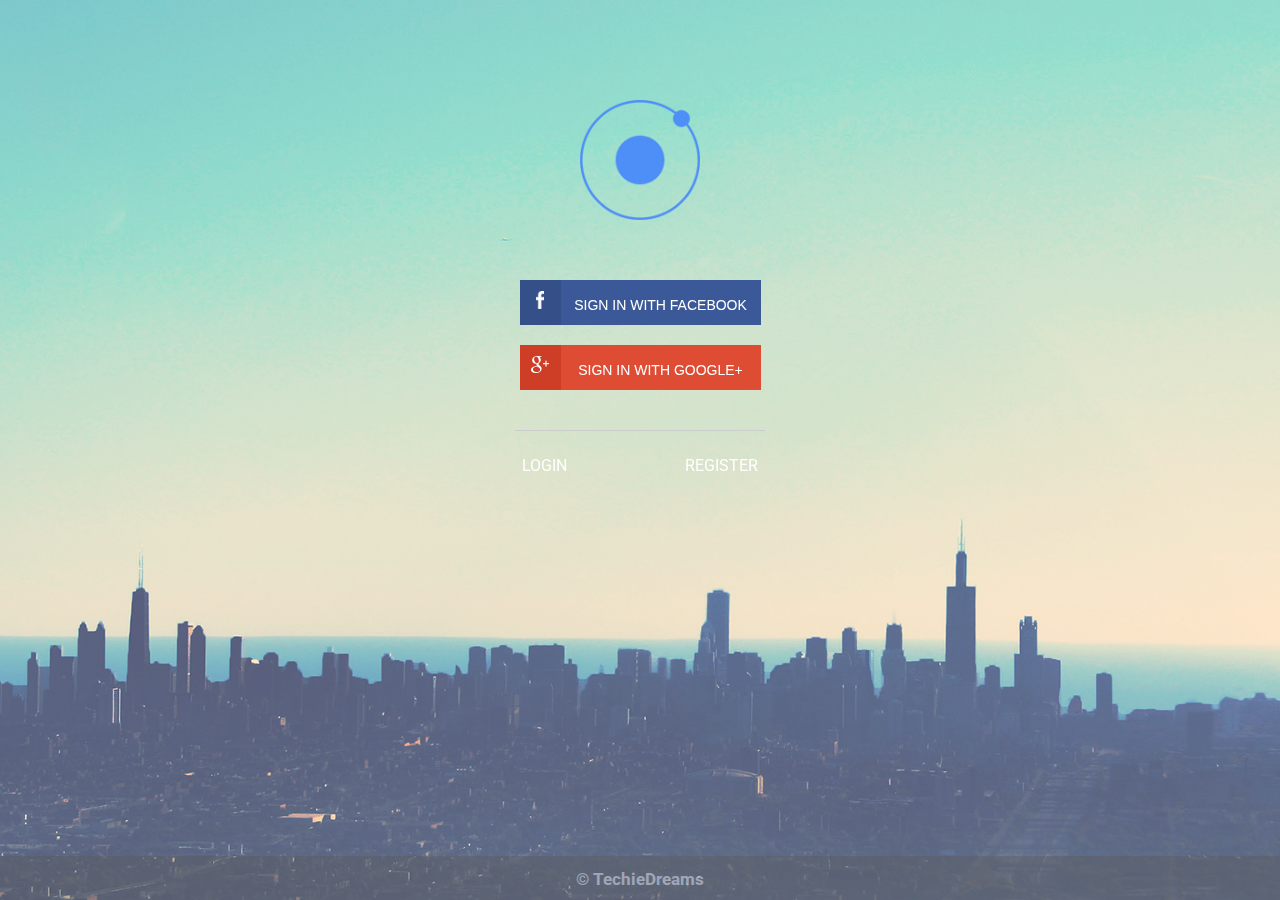
<file: www/index.html>
<!DOCTYPE html>
<html>
    <head>
        <meta charset="utf-8">
        <meta name="viewport" content="initial-scale=1, maximum-scale=1, user-scalable=no, width=device-width">
        <title>Angular IONIC OAuth</title>

        <!-- <link href="lib/ionic/css/ionic.css" rel="stylesheet"> -->
        <!-- IF using Sass (run gulp sass first), then uncomment below and remove the CSS includes above-->
        <link href="css/ionic.app.min.css" rel="stylesheet">
        <link href="css/social-icons.css" rel="stylesheet">
        <link href="css/style.css" rel="stylesheet">
        
        <!-- ionic/angularjs js -->
        <script src="lib/ionic/js/ionic.bundle.min.js"></script>

        <!-- cordova script (this will be a 404 during development) -->
        <!--<script src="cordova.js"></script>-->

        <script>
            // Facebbok OAuth init
            window.fbAsyncInit = function () {
                FB.init({
                    appId: '1529225140628860', // Replace the App ID with yours
                    status: true, // check login status
                    cookie: true, // enable cookies to allow the server to access the session
                    xfbml: true  // parse XFBML
                });
            };

            // Load the SDK asynchronously
            (function (d) {
                var js, id = 'facebook-jssdk', ref = d.getElementsByTagName('script')[0];
                if (d.getElementById(id)) {
                    return;
                }
                js = d.createElement('script');
                js.id = id;
                js.async = true;
                js.src = "//connect.facebook.net/en_US/all.js";
                ref.parentNode.insertBefore(js, ref);
            }(document));
            // Facebbok OAuth init - END
            
            // Google OAuth Init
            (function () {
                var po = document.createElement('script');
                po.type = 'text/javascript';
                po.async = true;
                po.src = 'https://apis.google.com/js/client.js?onload=onLoadCallback';
                var s = document.getElementsByTagName('script')[0];
                s.parentNode.insertBefore(po, s);
            })();

            function onLoadCallback() {
                // Replace the API key with yours
                gapi.client.setApiKey('AIzaSyC5JgBIrjOGKDAIZLcsVHvgkjjGkkrZTqk');
                gapi.client.load('plus', 'v1', function () {
                });
            }
            // Google Oauth Init - END
        </script>

    </head>
    <body ng-app="oauthApp">

        <!--
      The views will be rendered in the <ion-nav-view> directive below
      Templates are in the /templates folder (but you could also
      have templates inline in this html file if you'd like).
        -->
    <ion-nav-view animation="slide-left-right"></ion-nav-view>

    <link href='http://fonts.googleapis.com/css?family=Roboto' rel='stylesheet' type='text/css'>

    <script src="lib/angular-sanitize/angular-sanitize.min.js"></script>
    <script src="lib/angular-cookies/angular-cookies.min.js"></script>

    <!-- your app's js -->
    <script src = "js/app.js" ></script>
    <script src="js/controllers/controllers.js"></script>
    
</body>
</html>
</file>
<file: www/css/social-icons.css>
#social-links {
    text-align: center;
}

#social-links ul li {
    width: 250px;
    font-family: 'Oswald', sans-serif;
    font-size: 14px;
    text-transform: uppercase;
    margin-top: 20px;
}
#social-links ul li span.ifacebook,
#social-links ul li span.itwitter,
#social-links ul li span.igoogleplus {
    display: inline-table;
    width: 41px;
    text-align: center;
}
#social-links ul li span.ifacebook { background: #354f88; padding: 10px 0 10px 0; }
#social-links ul li span.itwitter { background: #40a2d1; padding: 10px 0 10px 0; }
#social-links ul li span.igoogleplus { background: #ce3e26; padding: 10px 0 10px 0; }
#social-links ul li a.afacebook,
#social-links ul li a.atwitter,
#social-links ul li a.agoogleplus {
    display: inline-table;
    color: #ffffff;
    text-decoration: none;
    margin: 0;
    width: 200px;
    text-align: center;
}
#social-links ul li a.afacebook { background: #3b5998; padding: 15px 0 10px 0; }
#social-links ul li a.atwitter { background: #45b0e3; padding: 15px 0 10px 0; }
#social-links ul li a.agoogleplus { background: #de4c34; padding: 15px 0 10px 0; }
#social-links ul li a.afacebook:active { background: #354f88; }
#social-links ul li a.atwitter:active { background: #40a2d1; }
#social-links ul li a.agoogleplus:active { background: #ce3e26; }
</file>
<file: www/css/style.css>
/* Empty. Add your own CSS if you like */
body {
    font-family: 'Roboto', serif;
}

#welcome-view {
    background: url(../img/welcome_bg.png) no-repeat center center fixed; 
    -webkit-background-size: cover;
    -moz-background-size: cover;
    background-size: cover;
}

.logo-welcome {
    width: 120px;
    height: 120px;
    margin: 100px auto 60px auto;
    background: url(../img/ionic.png) no-repeat;
    -webkit-background-size: cover;
    -moz-background-size: cover;
    background-size: cover;
}

hr {
    display: block;
    height: 1px;
    border: 0;
    border-top: 1px solid #ccc;
}

.login-btns {
    width: 250px;
    margin: 0 auto 0 auto;
}

#btn-reg {
    float: right;
}

#login-divider {
    margin: 40px 0 10px 0;
}

#footer {
    background: #5A5A5A;
    opacity: 0.4;
    color: #fff;
}

.uppercase {
    text-transform: uppercase;
}

#btn-reg, #btn-login {
    color: white;
}

.em-small {
    font-size: 16px;
    text-decoration: none;
}

.bar .title {
    font-weight: bold;
    text-align: center !important;

}

.em-padding-header {
    padding: 2px;
}

.profile-container {
    position: relative;
    padding: 35px;
    background-color:lightblue;
}

.profile-background {
    position:absolute;
    top:-20%;
    left:-20%;
    width:140%;
    height:140%;
    z-index:1;
    background-size: cover;
    -webkit-filter: blur(30px);
    -moz-filter: blur(25px);
    -o-filter: blur(25px);
    -ms-filter: blur(25px);
    filter: blur(25px);
    opacity: 0.65;
}

.profile-pic {
    position:relative;
    z-index:5;
    text-align: center;
    height: 95px;
    width: 95px;
    background-size: cover;
    display: block;
    margin: 0 auto 0 auto;
    border-radius: 100px;
    -webkit-border-radius: 100px;
    -moz-border-radius: 100px;
}

.em-gender .item-checkbox {
    padding-left: 50px !important;
    font-size: 14px;
    border-width: 0;
    padding: 10px 0px 10px 0px;
    margin: 0px;
}

.platform-android ion-popover-view.fit {
    margin-top: 10px !important;
}
</file>
